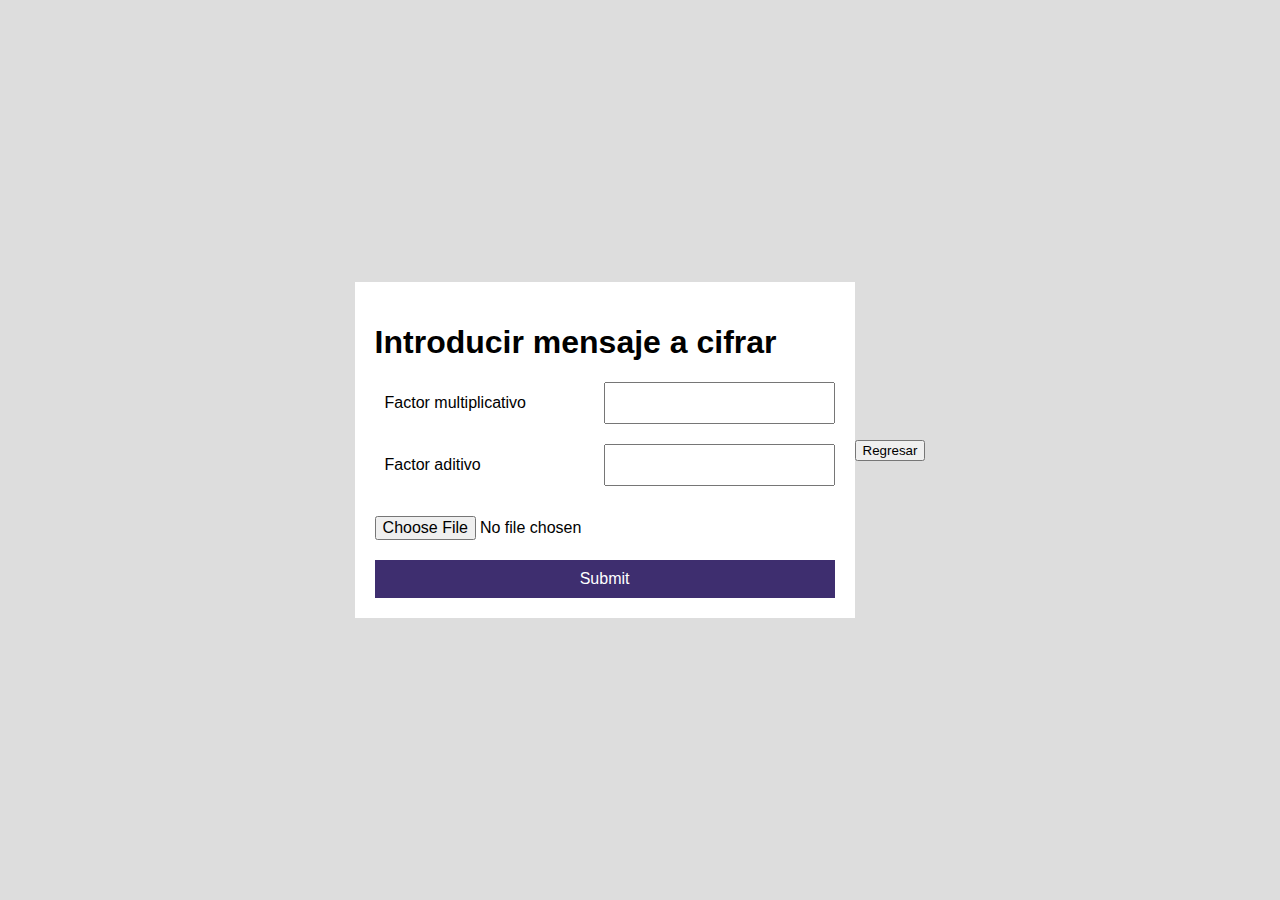
<file: Practica0/cifrar/Cifrar.html>
<!DOCTYPE html>
<html lang="es">
    <head>
        <meta charset="UTF-8">
        <title>Cifrador Afin</title>
        <link rel="stylesheet" href="estilos.css">
    </head>
    
    <body>
        <form action="cifrar.php" class="form-register" method="post" enctype="multipart/form-data">
            <h1 class="form__title">Introducir mensaje a cifrar</h1>
            <div class="container--flex">
                <label for="" class="form__input">Factor multiplicativo</label>
                <input type="number" class="form__input" name="alpha" min="0" max="100" required>
            </div>
            <div class="container--flex">
                <label for="" class="form__input">Factor aditivo</label>
                <input type="number" class="form__input" name="beta" min="0" max="100" required>
            </div>
            <input type="file"  name="archivo" class="form__file" required>
            <input type="submit" class="form__submit">
        </form>
        <a href="../index.html">
            <button name="button">Regresar</button> 
        </a> 
    </body>
</html>
</file>
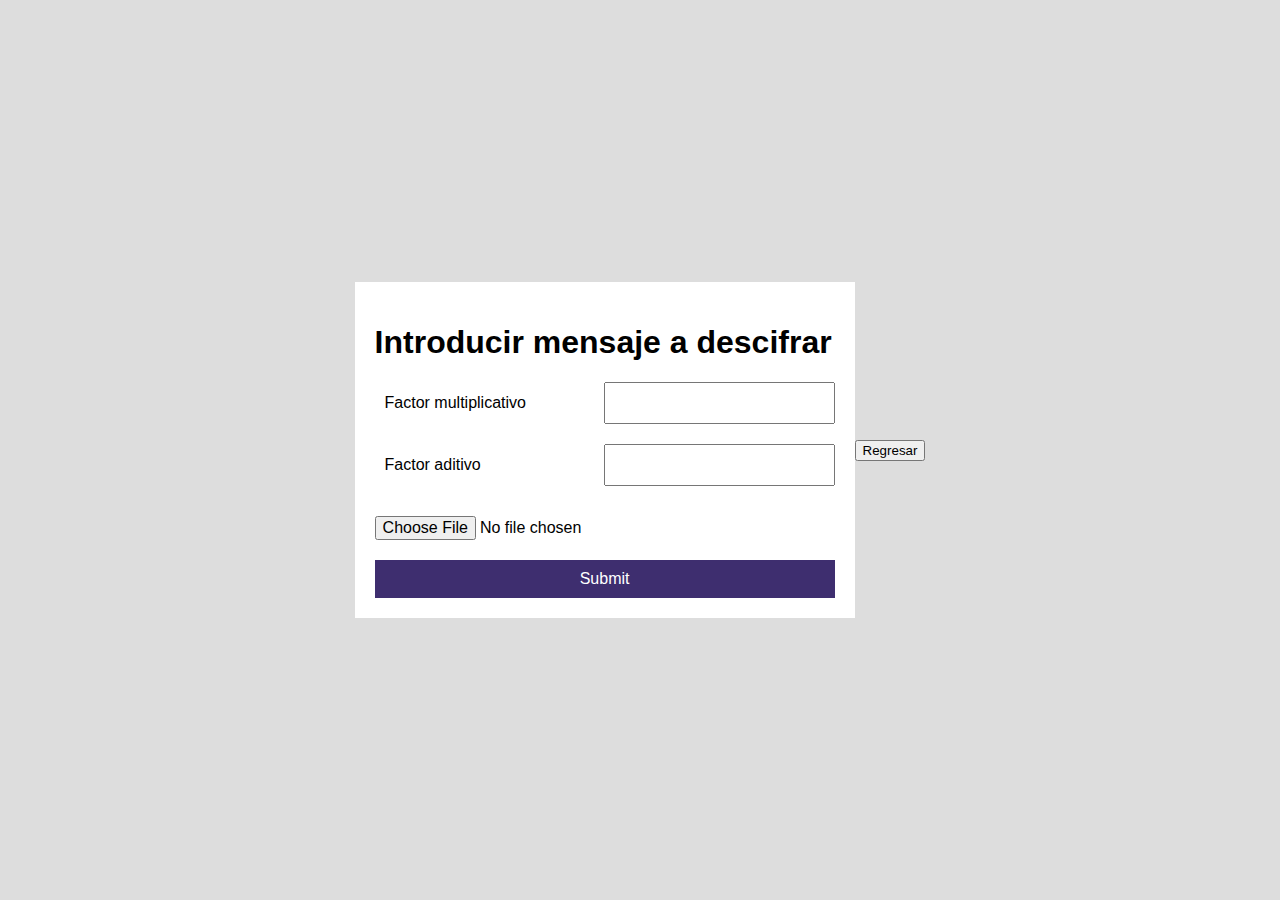
<file: Practica0/descifrar/Descifrar.html>
<!DOCTYPE html>
<html lang="es">
    <head>
        <meta charset="UTF-8">
        <title>Cifrador Afin</title>
        <link rel="stylesheet" href="estilos.css">
    </head>
    <body>
        <form action="descifrar.php" class="form-register" method="post" enctype="multipart/form-data">
            <h1 class="form__title">Introducir mensaje a descifrar</h1>
            <div class="container--flex">
                <label for="" class="form__input">Factor multiplicativo</label>
                <input type="number" class="form__input" name="alpha" min="0" max="100" required>
            </div>
            <div class="container--flex">
                <label for="" class="form__input">Factor aditivo</label>
                <input type="number" class="form__input" name="beta" min="0" max="100" required>
            </div>
            <input type="file"  name="archivo" class="form__file" required>
            <input type="submit" class="form__submit">           
        </form>
        <a href="../index.html">
            <button name="button">Regresar</button> 
        </a> 
    </body>
</html>
</file>
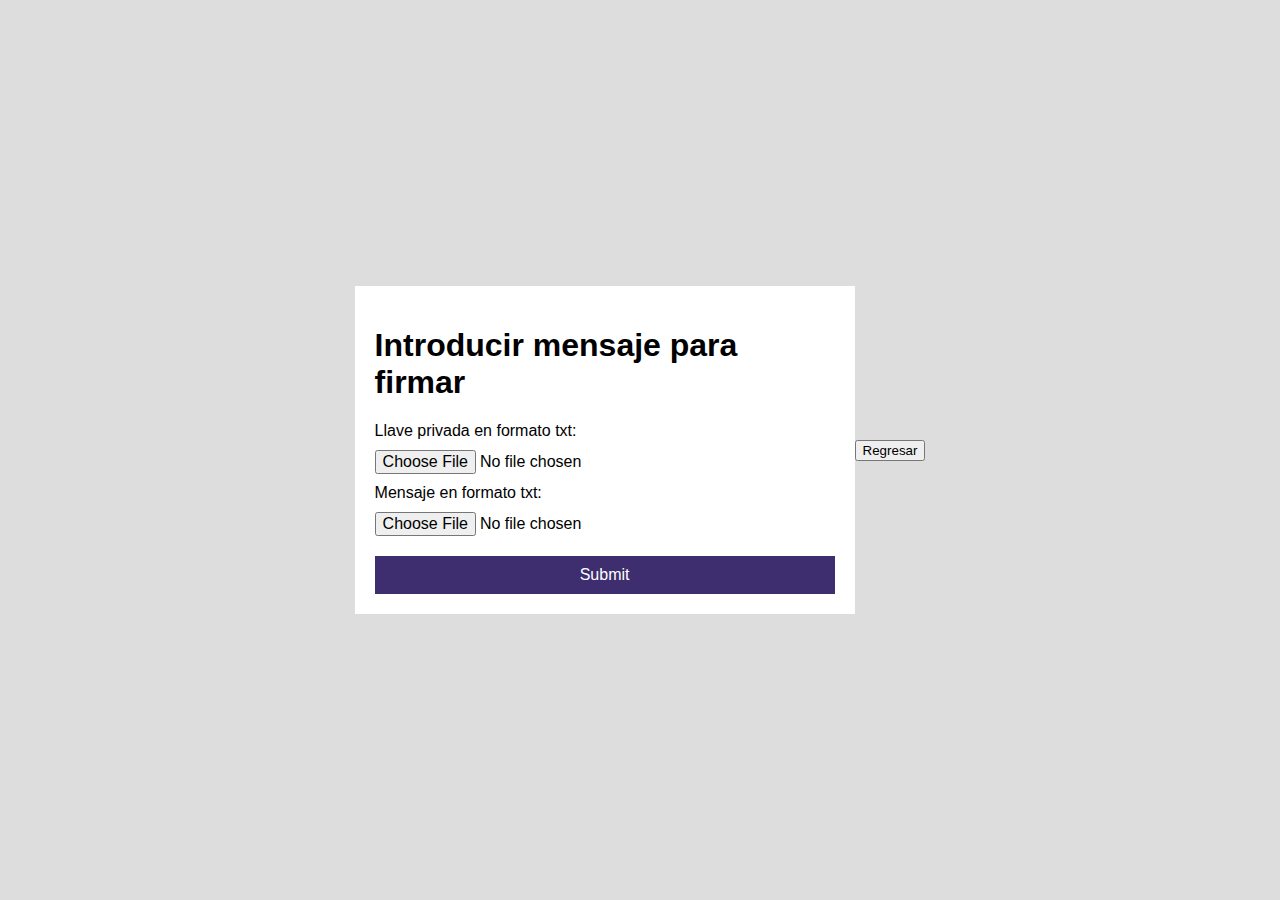
<file: Practica2/firmacifra/firma.html>
<!DOCTYPE html>
<html lang="es">
    <head>
        <meta charset="UTF-8">
        <title>Firma Digital</title>
        <link rel="stylesheet" href="estilos.css">
    </head>
    
    <body>
        <form action="firma.php" class="form-register" method="post" enctype="multipart/form-data">
            <h1 class="form__title">Introducir mensaje para firmar</h1>
            <div>
                Llave privada en formato txt:
            </div>
            <input type="file"  name="llave" class="form__file" required>
            <div>
                Mensaje en formato txt:
            </div>
            <input type="file"  name="archivo" class="form__file" required>
            <input type="submit" class="form__submit">
        </form>
        <a href="../index.html">
            <button name="button">Regresar</button> 
        </a> 
    </body>
</html>
</file>
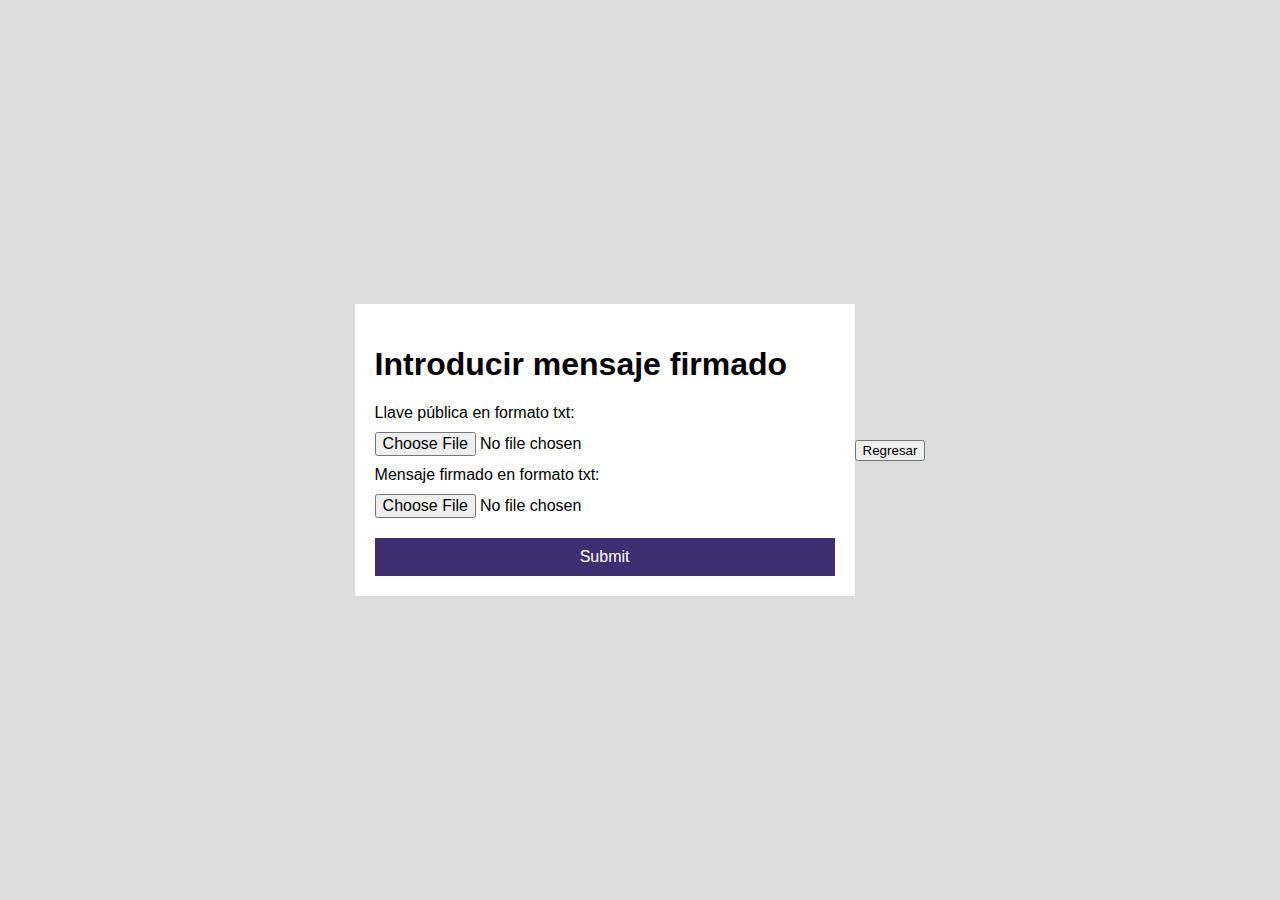
<file: Practica2/firmades/verificar.html>
<!DOCTYPE html>
<html lang="es">
    <head>
        <meta charset="UTF-8">
        <title>Verificación</title>
        <link rel="stylesheet" href="estilos.css">
    </head>
    
    <body>
        <form action="verificar.php" class="form-register" method="post" enctype="multipart/form-data">
            <h1 class="form__title">Introducir mensaje firmado</h1>
           <div>
                Llave pública en formato txt:
            </div>
            <input type="file"  name="llavepu" class="form__file" required>
            <div>
                Mensaje firmado en formato txt:
            </div>
            <input type="file"  name="archivo" class="form__file" required>
            <input type="submit" class="form__submit">
        </form>
        <a href="../index.html">
            <button name="button">Regresar</button> 
        </a> 
    </body>
</html>
</file>
<file: Practica0/cifrar/estilos.css>
* {
    box-sizing: border-box;
}

body{
    margin: 0;
    font-family: sans-serif;
    background: #ddd;
    display: flex;
    justify-content: center;
    align-items: center;
    min-height: 100vh;
}

.form-register{
    width: 95%;
    max-width: 500px;
    background: white;
    padding: 20px;
}

.form__tittle{
    margin-top: 0;
    font-size: 1.7em;
    text-align: center;
}

.form__label{
    width: 30%;
}

.form__input{
    width: 70%;
    padding: 10px;
    font-size: 1em;
}

.form__file{
    font-size: 1em;
    margin: 10px 0;
    width: 100%;
}

.container--flex{
    display: flex;
    justify-content: space-between;
    margin-bottom: 20px;
    align-items: center;
}

.form__submit{
    width: 100%;
    background: #3E2E6F;
    padding: 10px;
    border: none;
    color: white;
    font-size: 1em;
    margin-top: 10px;
    cursor: pointer;
}
</file>
<file: Practica0/descifrar/estilos.css>
* {
    box-sizing: border-box;
}

body{
    margin: 0;
    font-family: sans-serif;
    background: #ddd;
    display: flex;
    justify-content: center;
    align-items: center;
    min-height: 100vh;
}

.form-register{
    width: 95%;
    max-width: 500px;
    background: white;
    padding: 20px;
}

.form__tittle{
    margin-top: 0;
    font-size: 1.7em;
    text-align: center;
}

.form__label{
    width: 30%;
}

.form__input{
    width: 70%;
    padding: 10px;
    font-size: 1em;
}

.form__file{
    font-size: 1em;
    margin: 10px 0;
    width: 100%;
}

.container--flex{
    display: flex;
    justify-content: space-between;
    margin-bottom: 20px;
    align-items: center;
}

.form__submit{
    width: 100%;
    background: #3E2E6F;
    padding: 10px;
    border: none;
    color: white;
    font-size: 1em;
    margin-top: 10px;
    cursor: pointer;
}
</file>
<file: Practica2/firmacifra/estilos.css>
* {
    box-sizing: border-box;
}

body{
    margin: 0;
    font-family: sans-serif;
    background: #ddd;
    display: flex;
    justify-content: center;
    align-items: center;
    min-height: 100vh;
}

.form-register{
    width: 95%;
    max-width: 500px;
    background: white;
    padding: 20px;
}

.form__tittle{
    margin-top: 0;
    font-size: 1.7em;
    text-align: center;
}

.form__label{
    width: 30%;
}

.form__input{
    width: 70%;
    padding: 10px;
    font-size: 1em;
}

.form__file{
    font-size: 1em;
    margin: 10px 0;
    width: 100%;
}

.container--flex{
    display: flex;
    justify-content: space-between;
    margin-bottom: 20px;
    align-items: center;
}

.form__submit{
    width: 100%;
    background: #3E2E6F;
    padding: 10px;
    border: none;
    color: white;
    font-size: 1em;
    margin-top: 10px;
    cursor: pointer;
}
</file>
<file: Practica2/firmades/estilos.css>
* {
    box-sizing: border-box;
}

body{
    margin: 0;
    font-family: sans-serif;
    background: #ddd;
    display: flex;
    justify-content: center;
    align-items: center;
    min-height: 100vh;
}

.form-register{
    width: 95%;
    max-width: 500px;
    background: white;
    padding: 20px;
}

.form__tittle{
    margin-top: 0;
    font-size: 1.7em;
    text-align: center;
}

.form__label{
    width: 30%;
}

.form__input{
    width: 70%;
    padding: 10px;
    font-size: 1em;
}

.form__file{
    font-size: 1em;
    margin: 10px 0;
    width: 100%;
}

.container--flex{
    display: flex;
    justify-content: space-between;
    margin-bottom: 20px;
    align-items: center;
}

.form__submit{
    width: 100%;
    background: #3E2E6F;
    padding: 10px;
    border: none;
    color: white;
    font-size: 1em;
    margin-top: 10px;
    cursor: pointer;
}
</file>
